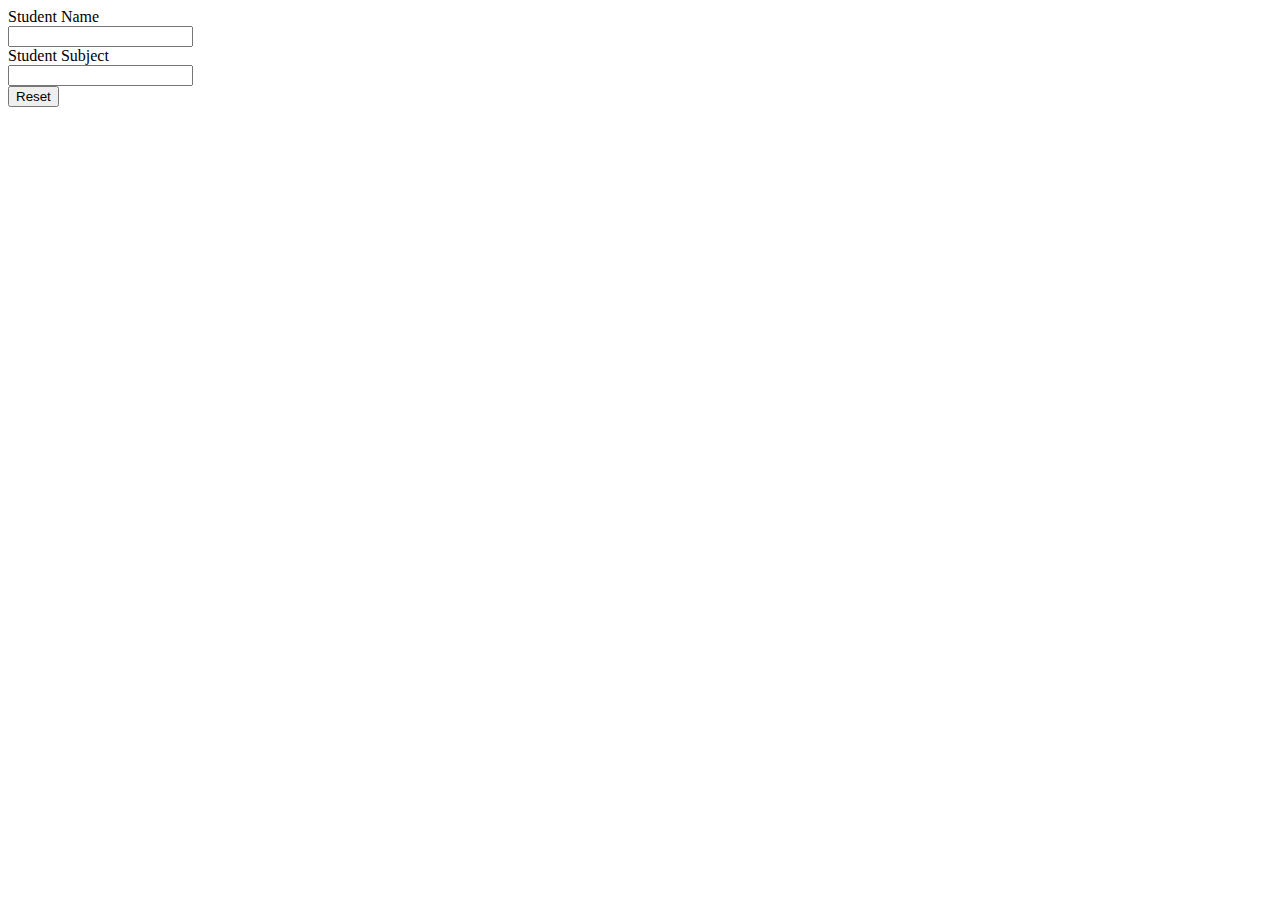
<file: js/index4.html>
<!DOCTYPE html>
<html>
   <head>
      <title>Reset HTML form</title>
   </head>
   <body>
      <form id="newForm">
         Student Name<br><input type="text" name="sname"><br>
         Student Subject<br><input type="password" name="ssubject"><br>
         <input type="button" onclick="newFunction()" value="Reset">
      </form>
      <script>
         function newFunction() {
            document.getElementById("newForm").reset();
         }
      </script>
   </body>
</html>
</file>
